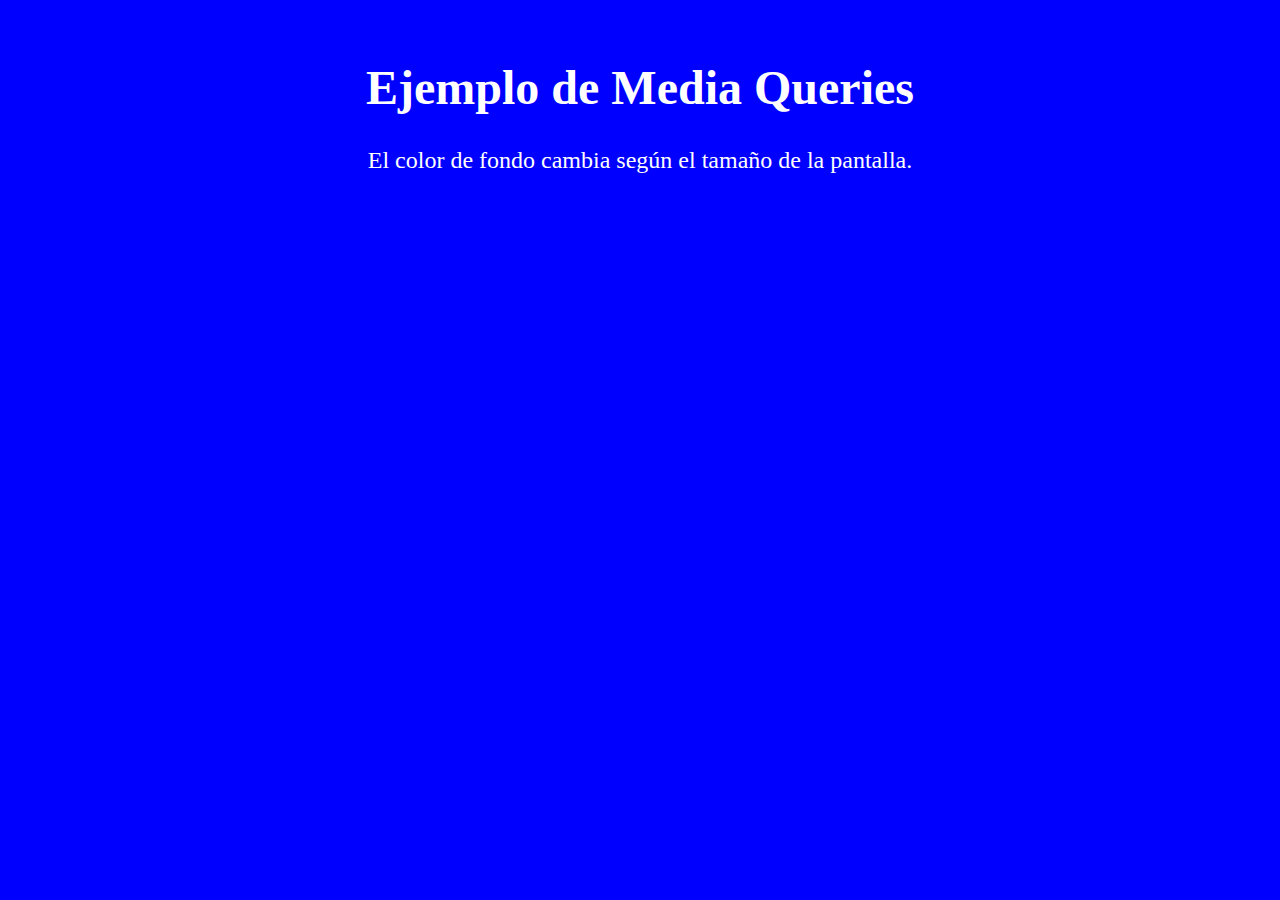
<file: Trabajo 1/index.html>
<!DOCTYPE html>
<html lang="en">
<head>
    <meta charset="UTF-8">
    <meta name="viewport" content="width=device-width, initial-scale=1.0">
    <title>Mediaqueries</title>
    <link rel="stylesheet" href="style.css">
</head>
<body>
    
    <h1>Ejemplo de Media Queries</h1>
    <p>El color de fondo cambia según el tamaño de la pantalla.</p>

</body>
</html>
</file>
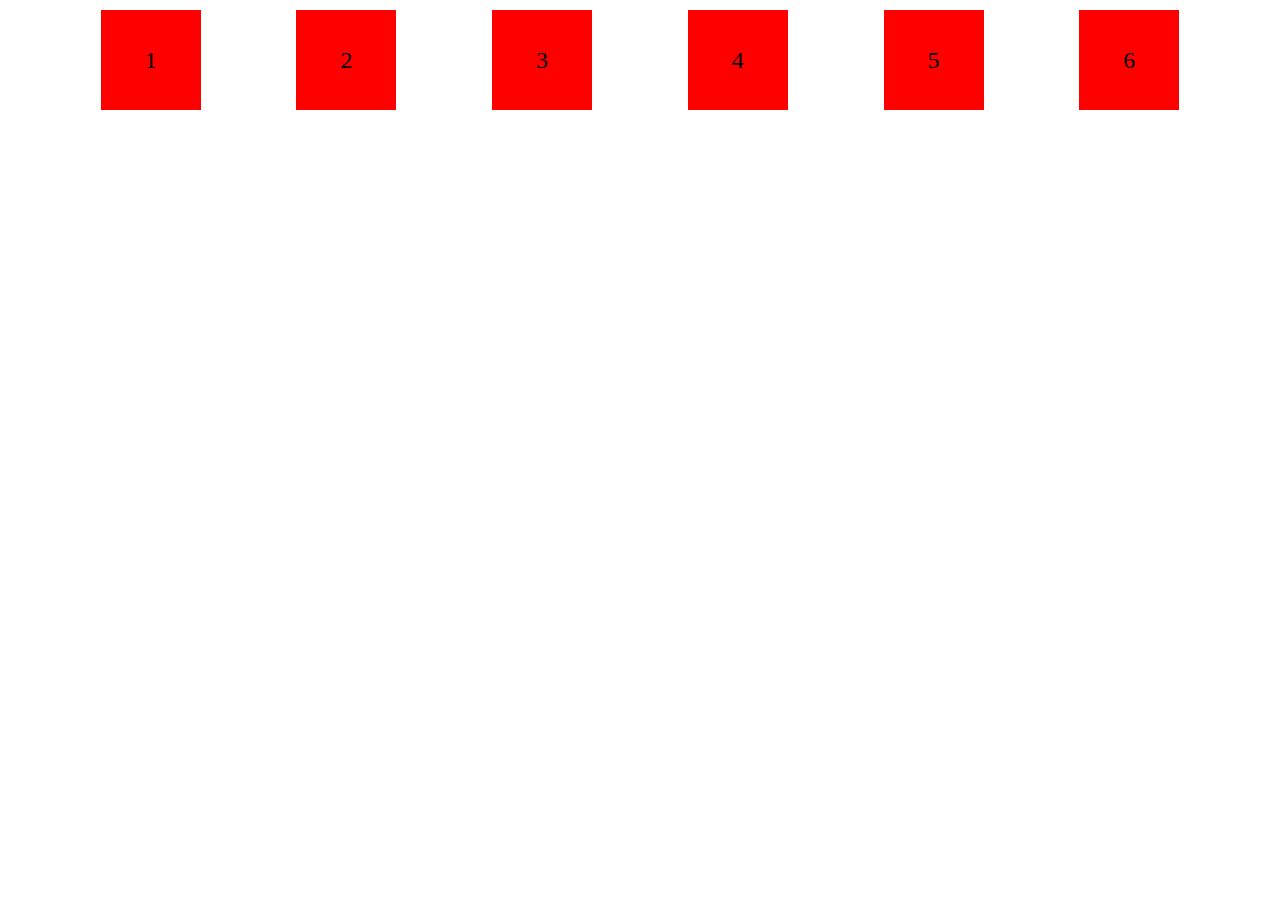
<file: Trabajo 2/index.html>
<!DOCTYPE html>
<html lang="es">
<head>
    <meta charset="UTF-8">
    <meta name="viewport" content="width=device-width, initial-scale=1.0">
    <title>Mediaqueries</title>
    <link rel="stylesheet" href="style.css">
</head>
<body>
    <div class="container">
        <div class="box">1</div>
        <div class="box">2</div>
        <div class="box">3</div>
        <div class="box">4</div>
        <div class="box">5</div>
        <div class="box">6</div>
    </div>
    
</body>
</html>
</file>
<file: Trabajo 1/style.css>
body
{
    background-color: #333;
    color: #fff;
    font-size: 24px;
    text-align: center;
    padding: 20px;
}
@media screen and (max-width: 768px)
{
    body
    {
        background-color: #f00;
    };
}
@media screen and (min-width: 769px) and (max-width: 1024px)
{
    body
    {
        background-color: #0f0;
    }
}
@media screen and (min-width: 1025px)
{
    body
    {
        background-color: #00f;
    }
}
</file>
<file: Trabajo 2/style.css>
*{
    padding: 0;
    margin: 0;
    box-sizing: content-box;
   
}
.container{
    margin: 10px;
    display: flex;
    justify-content: space-evenly;
    flex-wrap: wrap;
    gap: 5px;
}
.box{
    width: 100px;
    height: 100px;
    font-size: 24px;
    background-color: red;

    display: flex;
    justify-content: center;
    align-items: center;
}

@media screen and (max-width: 768px)
{
    body{
        background-color: coral;
    }
    .container{
        flex-direction: row-reverse;
    }
    .box{
        background-color: black;
        color: red;
    }
}

@media screen and (max-width: 480px)
{
    body{
        background-color: cornflowerblue;
    }
    .container{
        flex-direction: row;
    }
    .box{
        background-color: red;
        color: black;
    }
}
</file>
